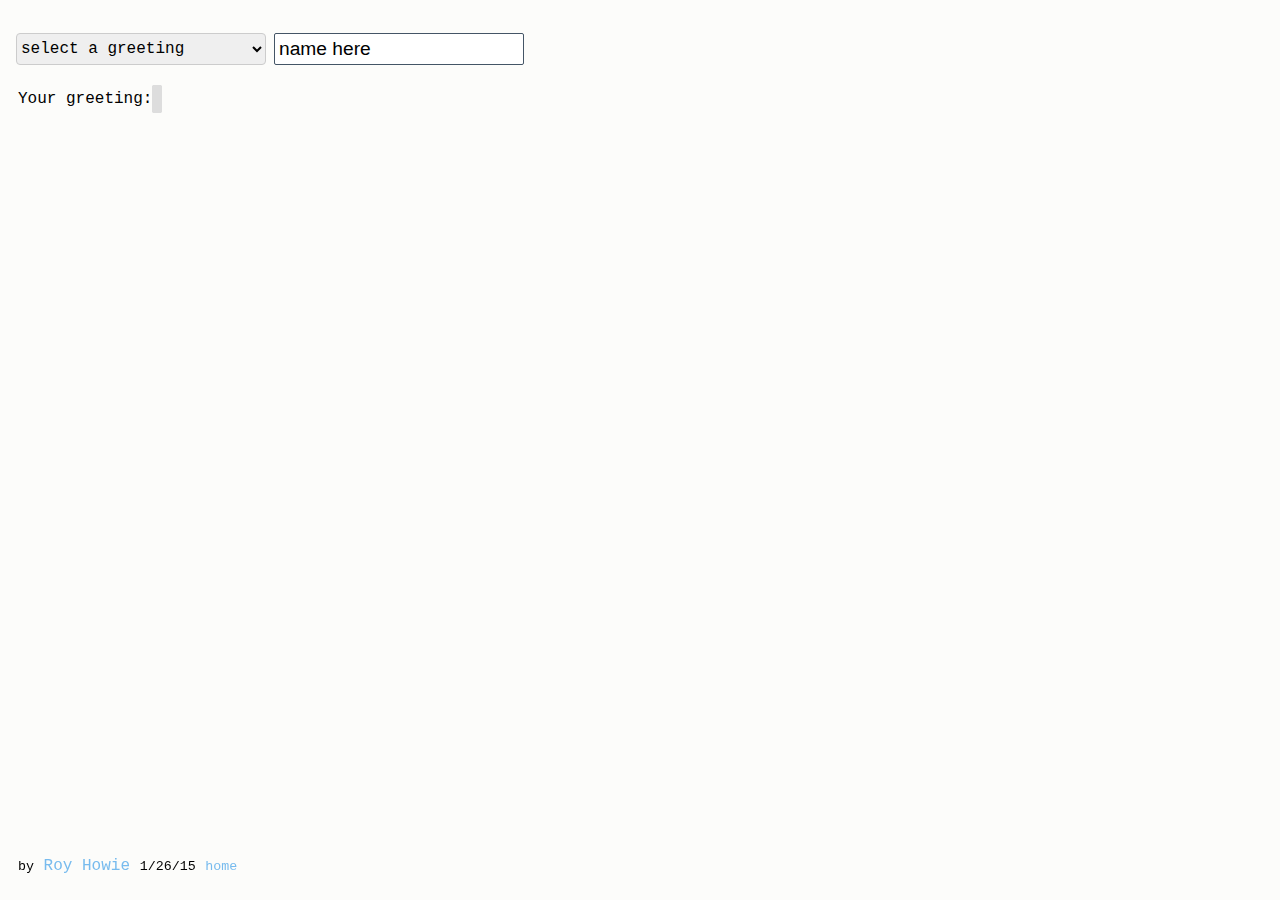
<file: greetings.html>
<html>
<head>
    <title>greeting maker</title>
    <link href="css/greetings.css" rel="stylesheet">
</head>
<body>
    <div class="container">
        <select id="greetings">
            <option value="no greeting">select a greeting</option>
            <option value="Good Day">Good Day</option>
            <option value="Hi">Hi</option>
            <option value="Hello">Hello</option>
            <option value="Namaste">Namaste</option>
        </select>
        <input type="text" id="name" placeholder="enter your name" value="name here">
    </div>
    <div class="container">
        <p>Your greeting: <span id="greeting"></span></p>
    </div>
    <div id="footer">
        <p>
            <small>by</small>
            <a href="http://royhowie.com">Roy Howie</a>
            <small>1/26/15</small>
            <small><a href="index.html">home</a></small>
        </p>
    </div>
</body>
<script src="js/greetings.js"></script>
</html>
</file>
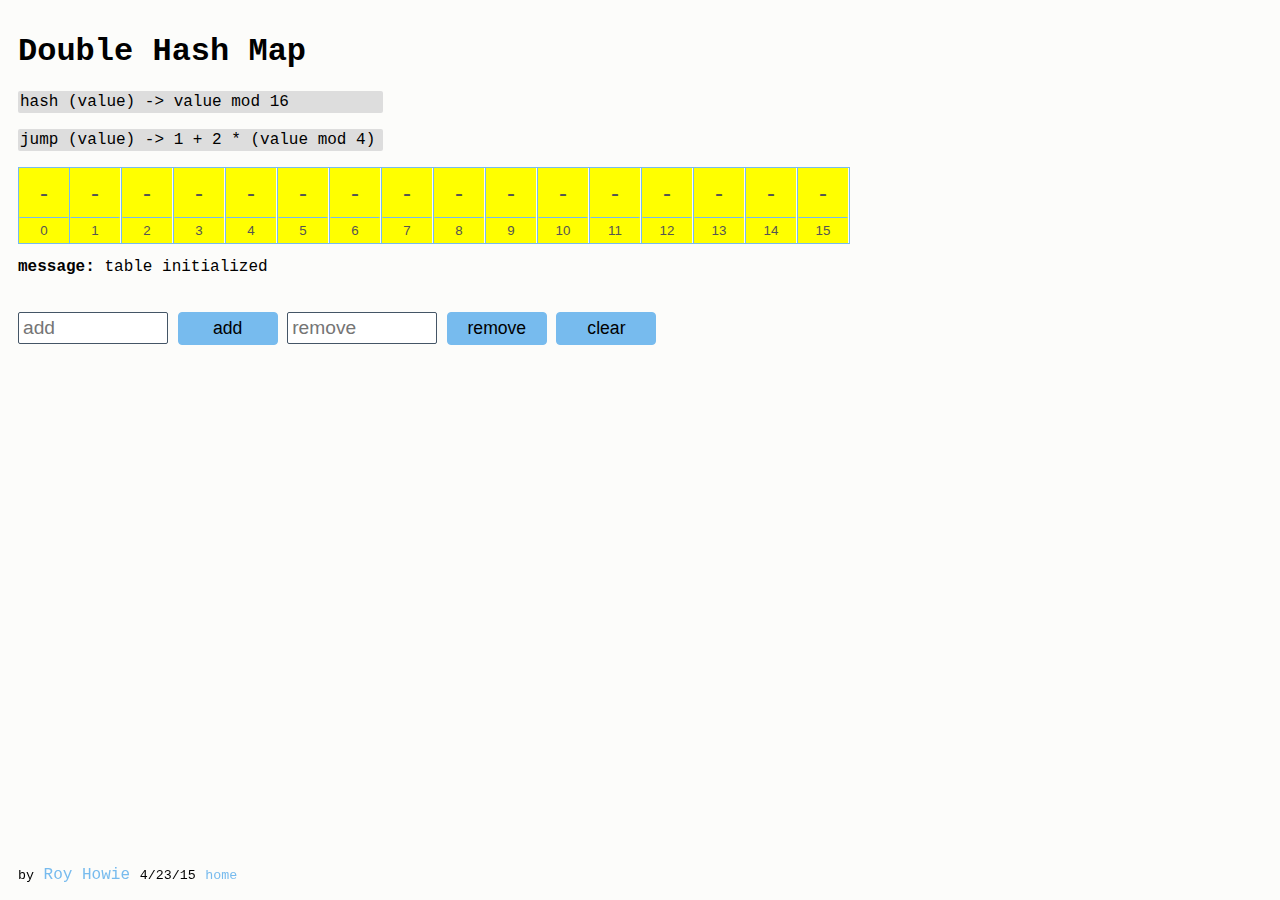
<file: hash.html>
<html>
<head>
    <title>double hash map</title>
    <style>
        * {
            box-sizing: border-box;
        }
        body {
            padding: 25px 10px;
            background-color: #fcfcfa;
            font-family: Menlo, Monaco, Consolas, "Courier New", monospace;
        }
        a {
            color: #7BE;
            text-decoration: none;
        }
        a:hover {
            color: green;
        }
        p.function {
            padding: 2px;
            border-radius: 2px;
            background-color: #ddd;
            width: 365px;
        }
        div#container {
            width: 100%;
            display: block;
            float: left;
        }
        div.slot input.open {
            background-color: #9BDD87;
            /* light green http://www.colorpicker.com/9bdd87 */
        }
        div.slot input.closed {
            background-color: red;
        }
        div.slot input.indeterminate {
            background-color: yellow;
        }
        div#hashmap {
            border-radius: 2px;
            height: 75px;
            width: 1000px;
        }
        div.slot {
            border: solid 1px #7be;
            height: 77px;
            width: 52px;
            display: inline-block;
            padding: 0;
            margin: 0;
        }
        div.slot:not(:nth-of-type(1)) {
            border-left: none;
        }
        div.slot input.slot-value {
            border: solid 1px transparent;

            border-bottom: solid 1px #7be;      /* must come after `border` declaration */

            font-size: 1.5em;
            height: 50px;
            margin: 0;
            padding: 0;
            text-align: center;
            width: 50px;
        }
        div.slot input.slot-index {
            border: none;
            height: 25px;
            margin: 0;
            padding: 0;
            text-align: center;
            width: 50px;
        }
        div.button-holder {
            display: inline-block;
            margin: 10px 0 0 0;
        }
        div.button-holder input {
            border-radius: 2px;
            border: solid 1px #456;
            display: inline-block;
            font-size: 1.2em;
            height: 32px;
            margin: 0;
            padding: 6px 4px;
            width: 150px;
        }
        div.button-holder button {
            background-color: #7BE;
            border-radius: 4px;
            border: solid 1px #7BE;
            font-size: 1.1em;
            height: 33px;
            padding: 0;
            width: 100px;
        }
        div.button-holder button:hover {
            background-color: #fcfcfa;
            cursor: pointer;
        }
        #footer {
            position: fixed;
            bottom: 0;
        }
    </style>
</head>
<body>
    <h1>Double Hash Map</h1>
    <p class="function">
        hash (value) -> value mod 16
    </p>
    <p class="function">
        jump (value) -> 1 + 2 * (value mod 4)
    <p>
    <div id="container">
        <div id="hashmap">
        </div>
        <p id="message">
        </p>
        <div id="action-buttons">
            <div class="button-holder">
                <input name="add" type="text" placeholder="add">
                <button id="add">add</button>
            <div class="button-holder">
                <input name="remove" type="text" placeholder="remove">
                <button id="remove">remove</button>
            </div>
            <div class="button-holder">
                <button id="clear">clear</button>
            </div>
        </div>
    </div>
    <div id="footer">
        <p>
            <small>by</small>
            <a href="http://royhowie.com">Roy Howie</a>
            <small>4/23/15</small>
            <small><a href="index.html">home</a></small>
        </p>
    </div>
</body>
<script>
var hash = {
    arr: [],
    items: 0,
    maxLength: 16,
    get: function (index) {
        return this.arr[index];
    },
    getIndex: function (value) {
        return this.arr.indexOf(value);
    },
    hash: function (n) {
        return n % 16;
    },
    isFull: function () {
        return this.items >= this.maxLength;
    },
    jump: function (n) {
        return 1 + ((n % 4) << 1);
    },
    set: function (index, value) {
        this.arr[index] = value;
    }
}
var messages = {
    isFull: function () {
        return "the table is full! To add a value, clear the table or remove something.";
    },
    foundRemoveItemAtSlot: function (index, value) {
        return "found value=" + value + " at slot=" + index + "; removing";
    },
    slotIsClosed: function (index, jump) {
        return "slot " + index + " is filled; jumping forward " + jump + " slots";
    },
    slotIsOpen: function (index) {
        return "slot " + index + " is open; inserting there";
    },
    tableCleared: function () {
        return "table cleared";
    },
    valueNotFoundAtSlot: function (index, value, jump) {
        return "value=" + value + " not found at index=" + index + "; jumping forward " + jump + " slots";
    },
    valueNotInTable: function (value) {
        return "value=" + value + " is not in the table (animation skipped)";
    }
}
var general = {
    add: function () {
        var input = document.getElementById("action-buttons").getElementsByTagName("input")[0];
        general.animateAdd(parseInt(input.value) || 0);
        document.getElementById("action-buttons").getElementsByTagName("button")[0].disabled = true;
    },
    animateAdd: function (value) {
        var h = hash.hash(value), j = hash.jump(value);

        if (hash.isFull()) {
            general.setMessage(messages.isFull());
            document.getElementById("action-buttons").getElementsByTagName("input")[0].disabled = true;
        } else {
            for (var i = h, c = 0; ; i = (i + j) % hash.maxLength, c++) {
                if (hash.get(i) != null) {
                    general.jumpForward(i, j, messages.slotIsClosed(i, j), c * 750);
                } else {
                    general.lastJump(i, value, messages.slotIsOpen(i), c * 750);
                    break;
                }
            }
            hash.items += 1;
        }
    },
    animateRemove: function (value) {
        var h = hash.hash(value), j = hash.jump(value);
        if (hash.getIndex(value) === -1) {
            general.setMessage(messages.valueNotInTable(value));
            for (var i = 0; i < 16; i++) {
                general.colorBox(i, "closed");
            }
        } else {
            for (var i = h, c = 1; ; i = (i + j) % hash.maxLength, c++) {
                if (hash.get(i) !== value) {
                    general.jumpForward(i, j, messages.valueNotFoundAtSlot(i, value, j), c * 750);
                } else {
                    general.lastJump(i, null, messages.foundRemoveItemAtSlot(i, value), c * 750);
                    break;
                }
            }
            hash.items -= 1;
        }
    },
    clear: function (msg) {
        document.getElementById("action-buttons").getElementsByTagName("input")[0].disabled = false;
        hash.items = 0;
        for (var i = 0; i < 16; i++) {
            general.colorBox(i, "indeterminate");
            general.updateSlot(i, null);
            general.setMessage(msg || messages.tableCleared());
        }
    },
    colorBox: function (index, className) {
        var i = document.getElementById(index).getElementsByTagName("input");

        i[0].classList.add(className);
        i[1].classList.add(className);

        setTimeout(function () {
            i[0].classList.remove(className);
            i[1].classList.remove(className);
        }, 1000);
    },
    init: function () {
        for (var i = 0; i < 16; i++) {
            general.makeSlot(i, null);
        }
        general.clear("table initialized");
    },
    jumpForward: function (index, jump, msg, time) {
        setTimeout(function () {
            general.setMessage(msg);
            general.colorBox(index, "closed");
        }, time);
    },
    lastJump: function (index, value, msg, time) {
        setTimeout(function () {
            general.setMessage(msg);
            general.colorBox(index, "open");
            general.updateSlot(index, value);

            document.getElementById("action-buttons").getElementsByTagName("button")[0].disabled = false;
        }, time);
    },
    makeSlot: function (index, value) {
        var container = document.getElementById("hashmap"),
            holder = document.createElement("div"),
            indexSlot = document.createElement("input"),
            valueSlot = document.createElement("input");

        valueSlot.classList.add("slot-value");
        valueSlot.disabled = true;
        valueSlot.value = value || "-";
        
        indexSlot.classList.add("slot-index");
        indexSlot.disabled = true;
        indexSlot.value = index;

        holder.appendChild(valueSlot);
        holder.appendChild(indexSlot);

        holder.setAttribute("id", index);
        holder.classList.add("slot");

        container.appendChild(holder);
    },
    remove: function () {
        var inputs = document.getElementById("action-buttons").getElementsByTagName("input");
        inputs[0].disabled = false;
        general.animateRemove(parseInt(inputs[1].value));
    },
    setMessage: function (msg) {
        document.getElementById("message").innerHTML = "<strong>message: </strong>" + msg;
    },
    updateSlot: function (index, value) {
        var slots = document.getElementById(index).getElementsByTagName("input");

        hash.set(index, value);

        slots[0].value = typeof value === "number" ? value : "-";
        slots[1].value = index;
    }
}

document.getElementById("add").onclick = general.add;
document.getElementById("clear").onclick = general.clear;
document.getElementById("remove").onclick = general.remove;

general.init();
</script>
</html>
</file>
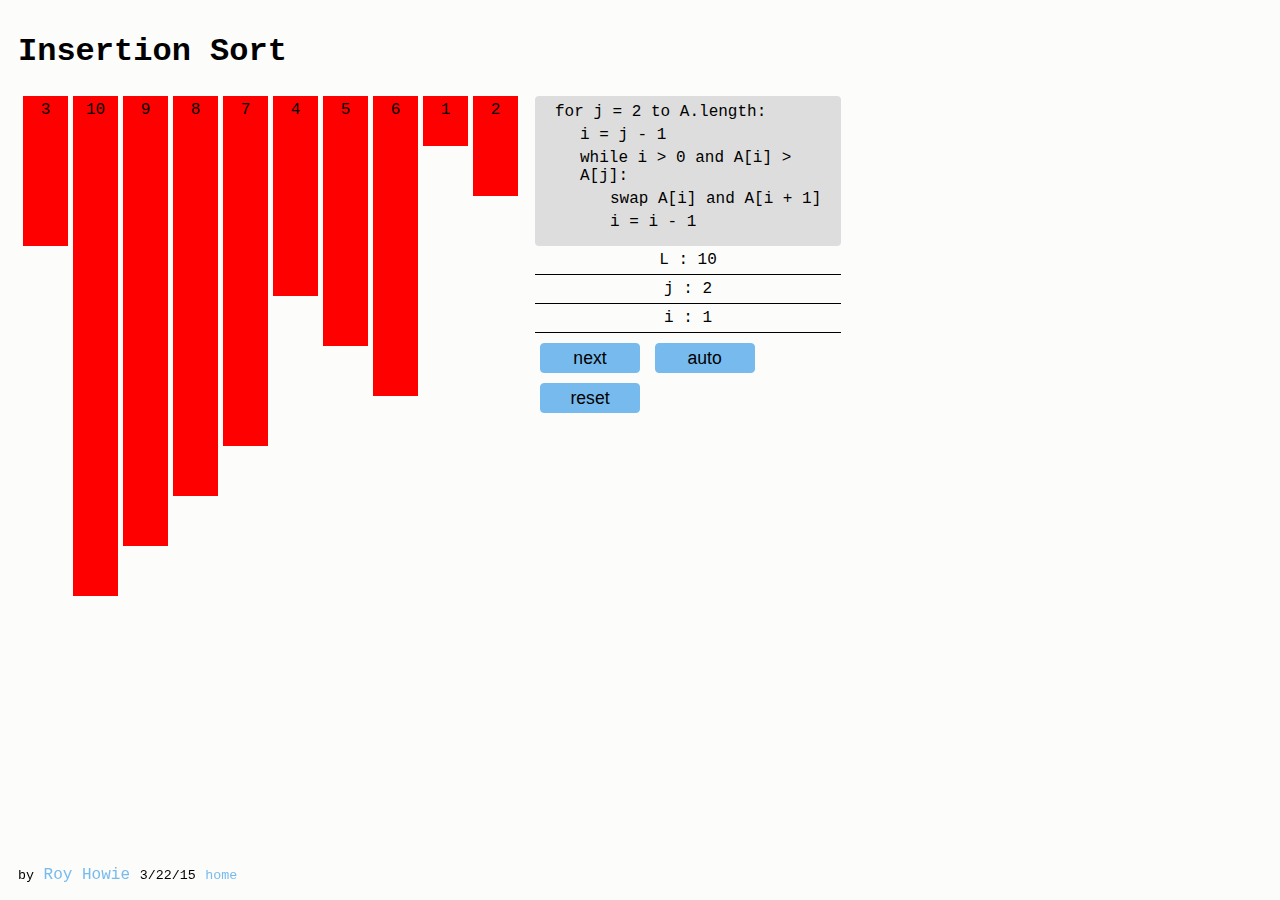
<file: insertionsort.html>
<html>
<head>
    <title>insertion sort</title>
    <link href="css/insertionsort.css" rel="stylesheet">
</head>
<body>
    <h1>Insertion Sort</h1>
    <div id="container">
        <div class="block" id="display">
            <div class="bar-holder">
                <div class="bar"></div>
            </div>
            <div class="bar-holder">
                <div class="bar"></div>
            </div>
            <div class="bar-holder">
                <div class="bar"></div>
            </div>
        </div>
        <div class="block">
            <div class="half">
                <div id="code">
                    <p class="">for j = 2 to A.length:</p>
                    <p class="indent1">i = j - 1</p>
                    <p class="indent1">while i > 0 and A[i] > A[j]:</p>
                    <p class="indent2">swap A[i] and A[i + 1]</p>
                    <p class="indent2">i = i - 1</p>
                </div>
            </div>
            <div class="half">
                <div class="definition">L : 10</div>
                <div class="definition">j : <div id="j">2</div></div>
                <div class="definition">i : <div id="i">0</div></div>
            </div>
            <div class="half">
                <button id="next">next</button>
                <button id="auto">auto</button>
                <button id="reset">reset</button>
            </div>
        </div>
    </div>
    <div id="footer">
        <p>
            <small>by</small>
            <a href="http://royhowie.com">Roy Howie</a>
            <small>3/22/15</small>
            <small><a href="index.html">home</a></small>
        </p>
    </div>
</body>
<script src="js/insertionsort.js"></script>
</html>
</file>
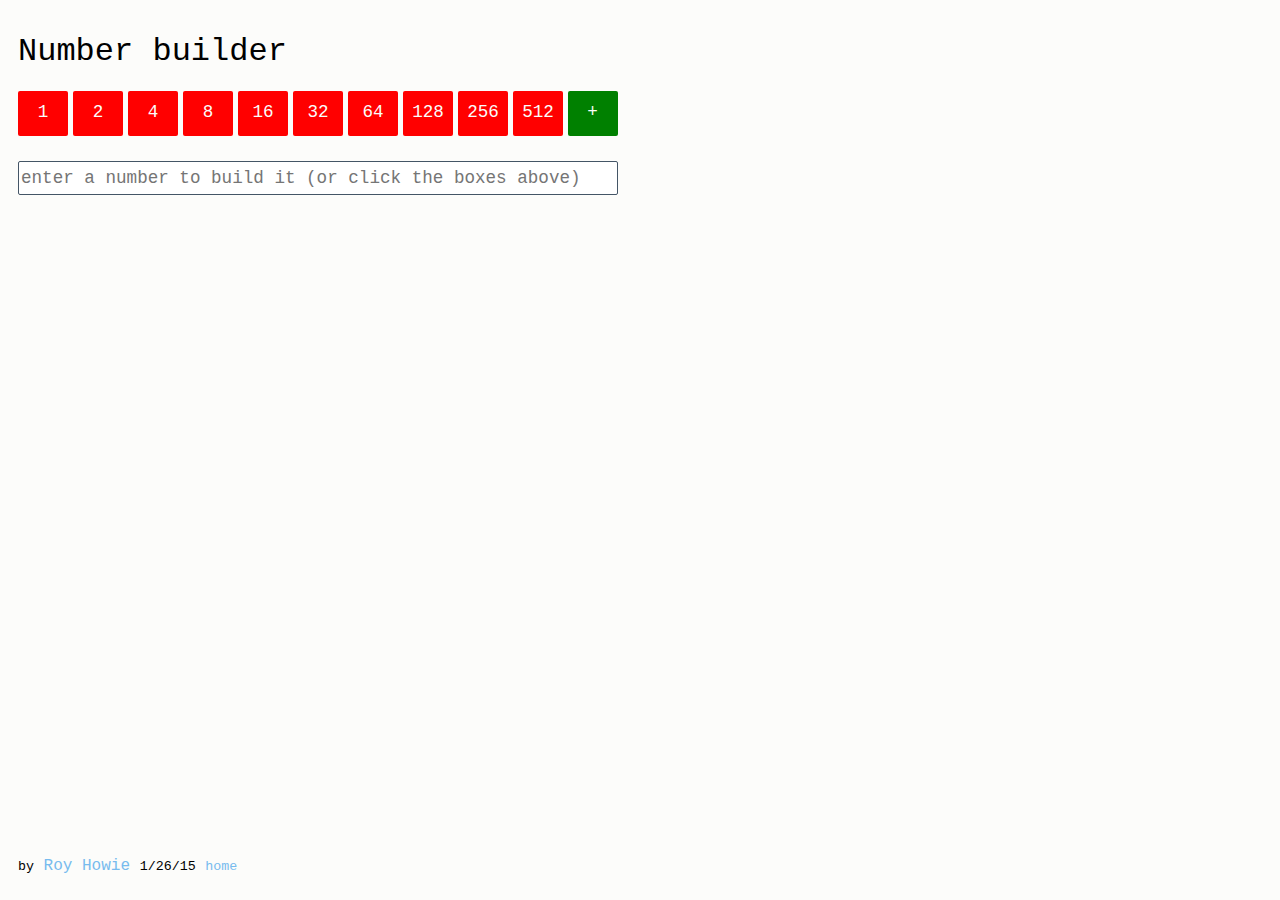
<file: numberbuilder.html>
<html>
<head>
	<title>number builder</title>
    <link href="css/numberbuilder.css" rel="stylesheet">
</head>
<body>
	<h1>Number builder</h1>
	<div class="container">
		<div id="block-holder">

		</div>
		<div class="block">
			<input id="add" type="checkbox">
			<label for="add">+</label>
		</div>
		<input type="text" id="number" placeholder="enter a number to build it (or click the boxes above)">
		<div id="imageHolder">
			<p>Ungar Building, University of Miami</p>
			<p><small>December 23, 1964</small></p>
			<img src="ungar1964.gif">
			<p><small>
				source: <a href="http://www.srh.noaa.gov/images/mfl/history/ungar1.gif">srh.noaa.gov</a>
			</small></p>
		</div>
	</div>
	<div id="footer">
		<p>
			<small>by</small>
			<a href="http://royhowie.com">Roy Howie</a>
			<small>1/26/15</small>
			<small><a href="index.html">home</a></small>
		</p>
	</div>
</body>
<script src="js/numberbuilder.js"></script>
</html>
</file>
<file: css/greetings.css>
body {
    padding: 25px 10px;
    background-color: #fcfcfa;
}
div.container {
    display: block;
    float: left;
    width: 100%;
}
p, select {
    font-size: 1em;
    font-weight: 300;
    font-family: Menlo, Monaco, Consolas, "Courier New", monospace;
}
select {
    float: left;
    border-radius: 4px;
    border: solid 1px #ccc;
    box-sizing: border-box;
    display: inline-block;
    height: 32px;
    margin: 0 -2px;
    width: 250px;
}
input {
    float: left;
    display: inline-block;
    height: 32px;
    width: 250px;
    padding: 6px 4px;
    border: solid 1px #456;
    border-radius: 2px;
    font-size: 1.2em;
    margin: 0 10px;
}
span {
    background-color: #ddd;
    border-radius: 2px;
    border: solid 1px #ddd;
    padding: 4px;
}
p {
    margin: 25px 0;
    display: block;
}
#footer {
    position: fixed;
    bottom: 0;
}
a {
    color: #7BE;
    text-decoration: none;
}
a:hover {
    color: green;
}
</file>
<file: css/insertionsort.css>
* {
    box-sizing: border-box;
}
body {
    padding: 25px 10px;
    background-color: #fcfcfa;
    font-family: Menlo, Monaco, Consolas, "Courier New", monospace;
}
a {
    color: #7BE;
    text-decoration: none;
}
a:hover {
    color: green;
}
div#container {
    width: 100%;
    display: block;
    float: left;
}
div.block {
    width: 50%;
    float: left;
    margin: 0;
    padding: 5px;
    display: inline-block;
}
div#display {
    height: 500px;
    width: 512px;
}
div.bar-holder {
    height: 500px;
    width: 50px;
    padding: 0 5px 0 0;
    margin: 0;
    display: inline-block;
    float: left;
}
div.bar {
    position: relative;
    background-color: red;
    width: 100%;
    padding-top: 5px;
    text-align: center;
}
div.half {
    width: 50%;
    padding: 0;
    margin: 0;
    display: inline-block;
}
div.definition {
    padding: 5px;
    text-align: center;
    border-bottom: solid 1px black;
}
div.definition > * {
    display: inline-block;
}
div#code {
    background-color: #ddd;
    border-radius: 4px;
    padding: 2px 0 10px 15px;
}
div#code > p {
    margin: 5px;
    padding: 0;
    border-radius: 2px;
}
div#code > p.indent1 {
    margin-left: 30px;
}
div#code > p.indent2 {
    margin-left: 60px;
}
.highlight {
    background-color: yellow;
}
button {
    background-color: #7BE;
    border: solid 1px #7BE;
    border-radius: 4px;
    height: 30px;
    width: 100px;
    margin: 10px 0 0 5px;
    font-size: 1.1em;
}
button:hover {
    background-color: #fcfcfa;
    cursor: pointer;
}
#footer {
    position: fixed;
    bottom: 0;
}
</file>
<file: css/numberbuilder.css>
* {
    font-family: Menlo, Monaco, Consolas, "Courier New", monospace;
    font-weight: 300;
}
body {
    padding: 25px 10px;
    background-color: #fcfcfa;
}
div.container {
    display: block;
    float: left;
    width: 100%;
}
p {
    font-size: 1em;
}
div#block-holder {
    display: inline-block;
    margin: 0;
    padding: 0;
}
div input#add + label {
    background-color: green;
    margin: 0 0 0 -10px;
}
div.block {
    display: inline-block;
    margin: 0 5px 0 0;
}
input[type="text"] {
    width: 500px;
    border: solid 1px #456;
    border-radius: 2px;
    padding: 6px 2px;
    font-size: 1.1em;
    margin: 25px 0;
    display: block;
}
input[type="checkbox"] {
    display: none;
}
label {
    box-sizing: border-box;
    display: inline-block;
    background-color: red;
    width: 50px;
    border: solid 1px transparent;
    border-radius: 2px;
    height: 45px;
    font-size: 1.1em;
    color: #fcfcfa;
    text-align: center;
    padding: 10px 0;
}
input:checked + label {
    background-color: green;
}
span {
    background-color: #ddd;
    border-radius: 2px;
    border: solid 1px #ddd;
}
p {
    margin: 25px 0;
    display: block;
}
div#footer {
    display: block;
    position: absolute;
    bottom: 0;
}
a {
    color: #7BE;
    text-decoration: none;
}
a:hover {
    color: green;
}
div#imageHolder {
    display: none;
}
img {
    width: 300px;
    height: auto;
    border: solid 1px #456;
}
div#imageHolder p, div#imageHolder small {
    margin: 0;
}
</file>
